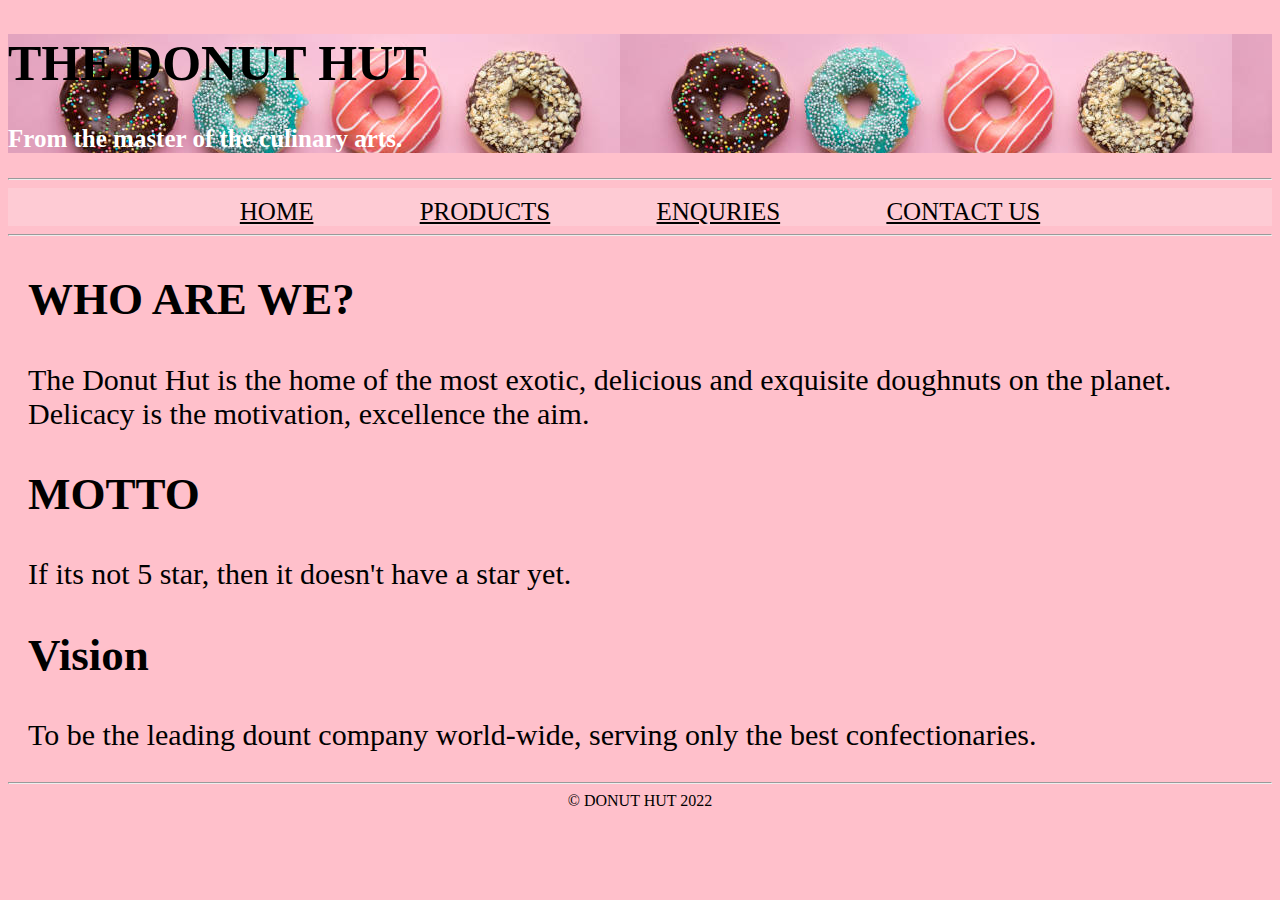
<file: index.html>
<!DOCTYPE html>

<html lang="en">

	<head>
		<meta charset="UTF-8">
		<meta name="viewport" content="width=device-width, initial-scale=1.0">
		<link rel="stylesheet" href="style.css">
		<title>DONUT HUT</title>
	</head>
	
	<body>
		<div class="header">
			<h1>THE DONUT HUT</h1>
			<p>
			 <b>From the master of the culinary arts.</b>
			</p>
		</div>
		
		<hr>
		
		<div class="navheader">
				<nav class="topnav">
					
						<a href="index.html">HOME</a>
						<a href="products.html">PRODUCTS</a>
						<a href="enquries.html">ENQURIES</a>
						<a href="contactus.html">CONTACT US</a>
				</nav>
		</div>
		
		<hr>
		
		<div class="page-body">
			<h2>WHO ARE WE?</h2>
			<p>
			 The Donut Hut is the home of the most exotic, delicious and exquisite doughnuts on the planet.<br>
			 Delicacy is the motivation, excellence the aim.
			</p>
			
			<h2>MOTTO</h2>
			<p>If its not 5 star, then it doesn't have a star yet.</p>
			
			<h2>Vision</h2>
			<p>To be the leading dount company world-wide, serving only the best confectionaries.</p>
		</div>
		
	</body>
	
	<hr>
	
	<footer>
		<div class="foot">
			&copy DONUT HUT 2022
		</div>
	</footer>
</html>
</file>
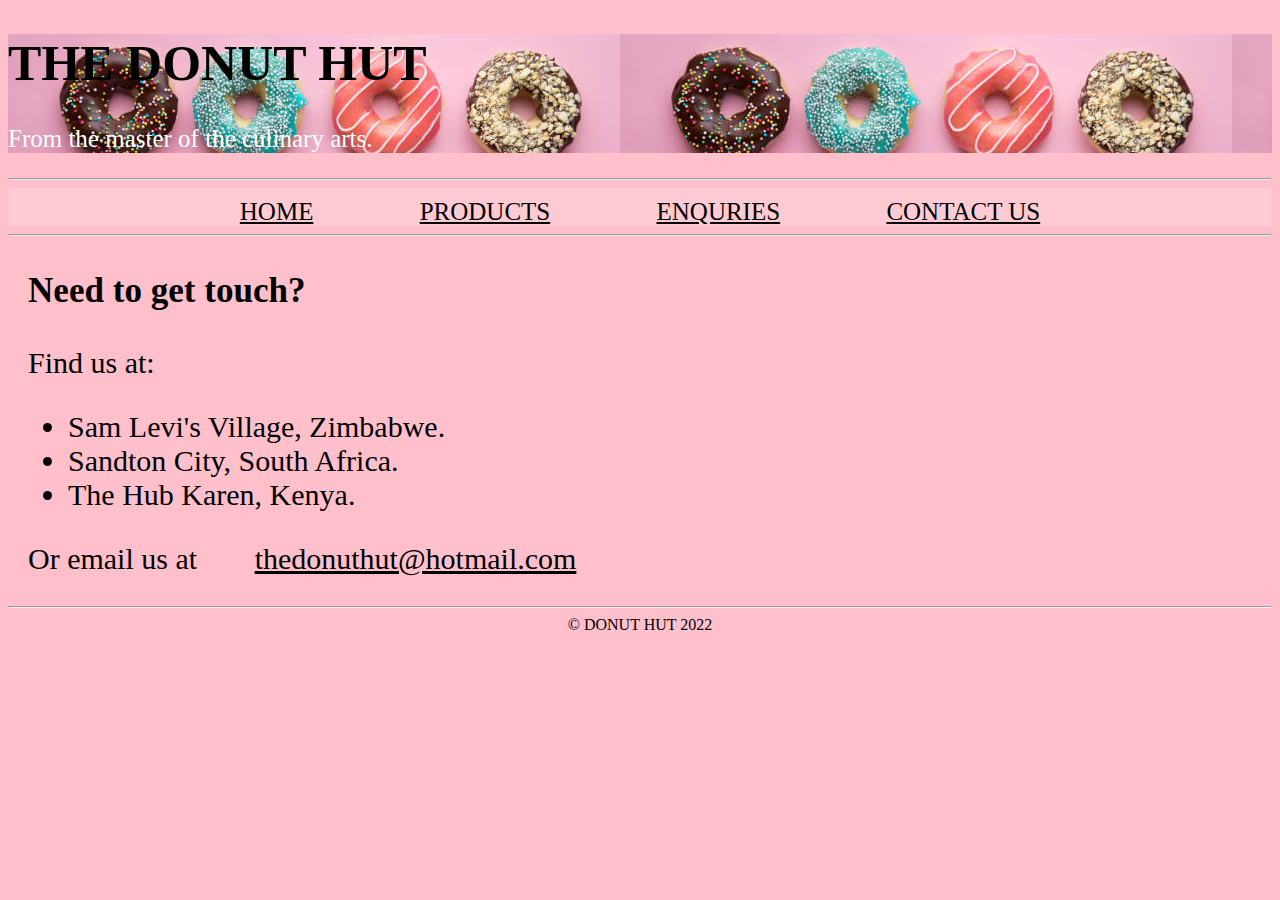
<file: contactus.html>
<!DOCTYPE html>

<html lang="en">
	<head>
		<meta charset="UTF-8">
		<meta name="viewport" content="width=device-width, initial-scale=1.0">
		<link rel="stylesheet" href="style.css">
		<title>TALK TO US</title>
	</head>
	<body>
		<div class="header">
			<h1>THE DONUT HUT</h1>
			<p>
			 From the master of the culinary arts.
			</p>
		</div>
		<hr>
		<div class="navheader">
			
				<nav class="topnav">
					
						<a href="index.html">HOME</a>
						<a href="products.html">PRODUCTS</a>
						<a href="enquries.html">ENQURIES</a>
						<a href="contactus.html">CONTACT US</a>
				</nav>
		</div>
		
		<hr>
		
		<div class="page-body">
			<h3>Need to get touch?</h3>
			Find us at: <br>
			<ul>
				<li>Sam Levi's Village, Zimbabwe.</li>
				<li>Sandton City, South Africa.</li>
				<li>The Hub Karen, Kenya.</li>
			</ul>
			
			<p>Or email us at <a href="mailto:richiempofu@gmail.com">thedonuthut@hotmail.com</a></p>
			
			
		</div>
		
	</body>
	<hr>
	<footer>
		<div class="foot">
			&copy DONUT HUT 2022
		</div>
	</footer>
</html>
</file>
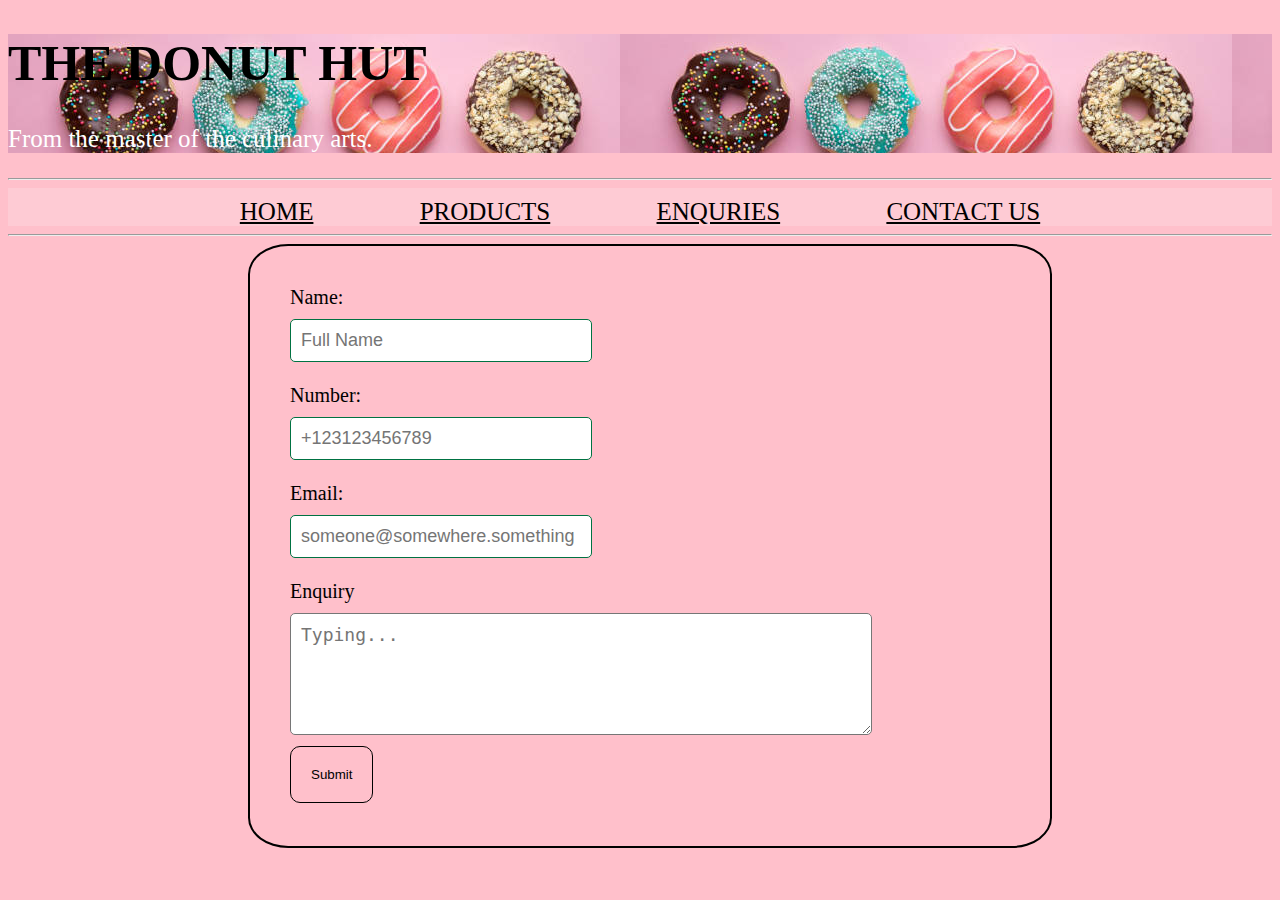
<file: enquries.html>
<!DOCTYPE html>

<html lang="en">
	<head>
		<meta charset="UTF-8">
		<meta name="viewport" content="width=device-width, initial-scale=1.0">
		<link rel="stylesheet" href="style.css">
		<title>ENQURIES</title>
	</head>
	<body>
		<div class="header">
			<h1>THE DONUT HUT</h1>
			<p>
			 From the master of the culinary arts.
			</p>
		</div>
		<hr>
		<div class="navheader">
			
				<nav class="topnav">
					<a href="index.html">HOME</a>
					<a href="products.html">PRODUCTS</a>
					<a href="enquries.html">ENQURIES</a>
					<a href="contactus.html">CONTACT US</a>
				</nav>
		</div>
		
		<hr>
		
		<div class="page-body">
			<div class="input-form">
				<form name="e-form" id="e-form">
					<div class="control">
						<label for="name">Name:</label>
						<input name="name" id="name" placeholder="Full Name">
						<div class="error hide">Please tell us your name.</div>
						
						<label for="phone">Number:</label>
						<input name="phone" placeholder="+123123456789">
						<div class="error hide">Please enter a phone number, a proper one.</div>
						
						<label for="email">Email:</label>
						<input name="email" placeholder="someone@somewhere.something">
						<div class="error hide">A proper email is required.</div>
						
						<label for="enquiry">Enquiry</label>
						<textarea name="enquiry" placeholder="Typing..."></textarea>
						<div class="error"></div>
						
						<button type="submit">Submit</button>
					</div>
				</form>
			</div>
		</div>
	</body>
	<script src="script.js"></script>
</html>
</file>
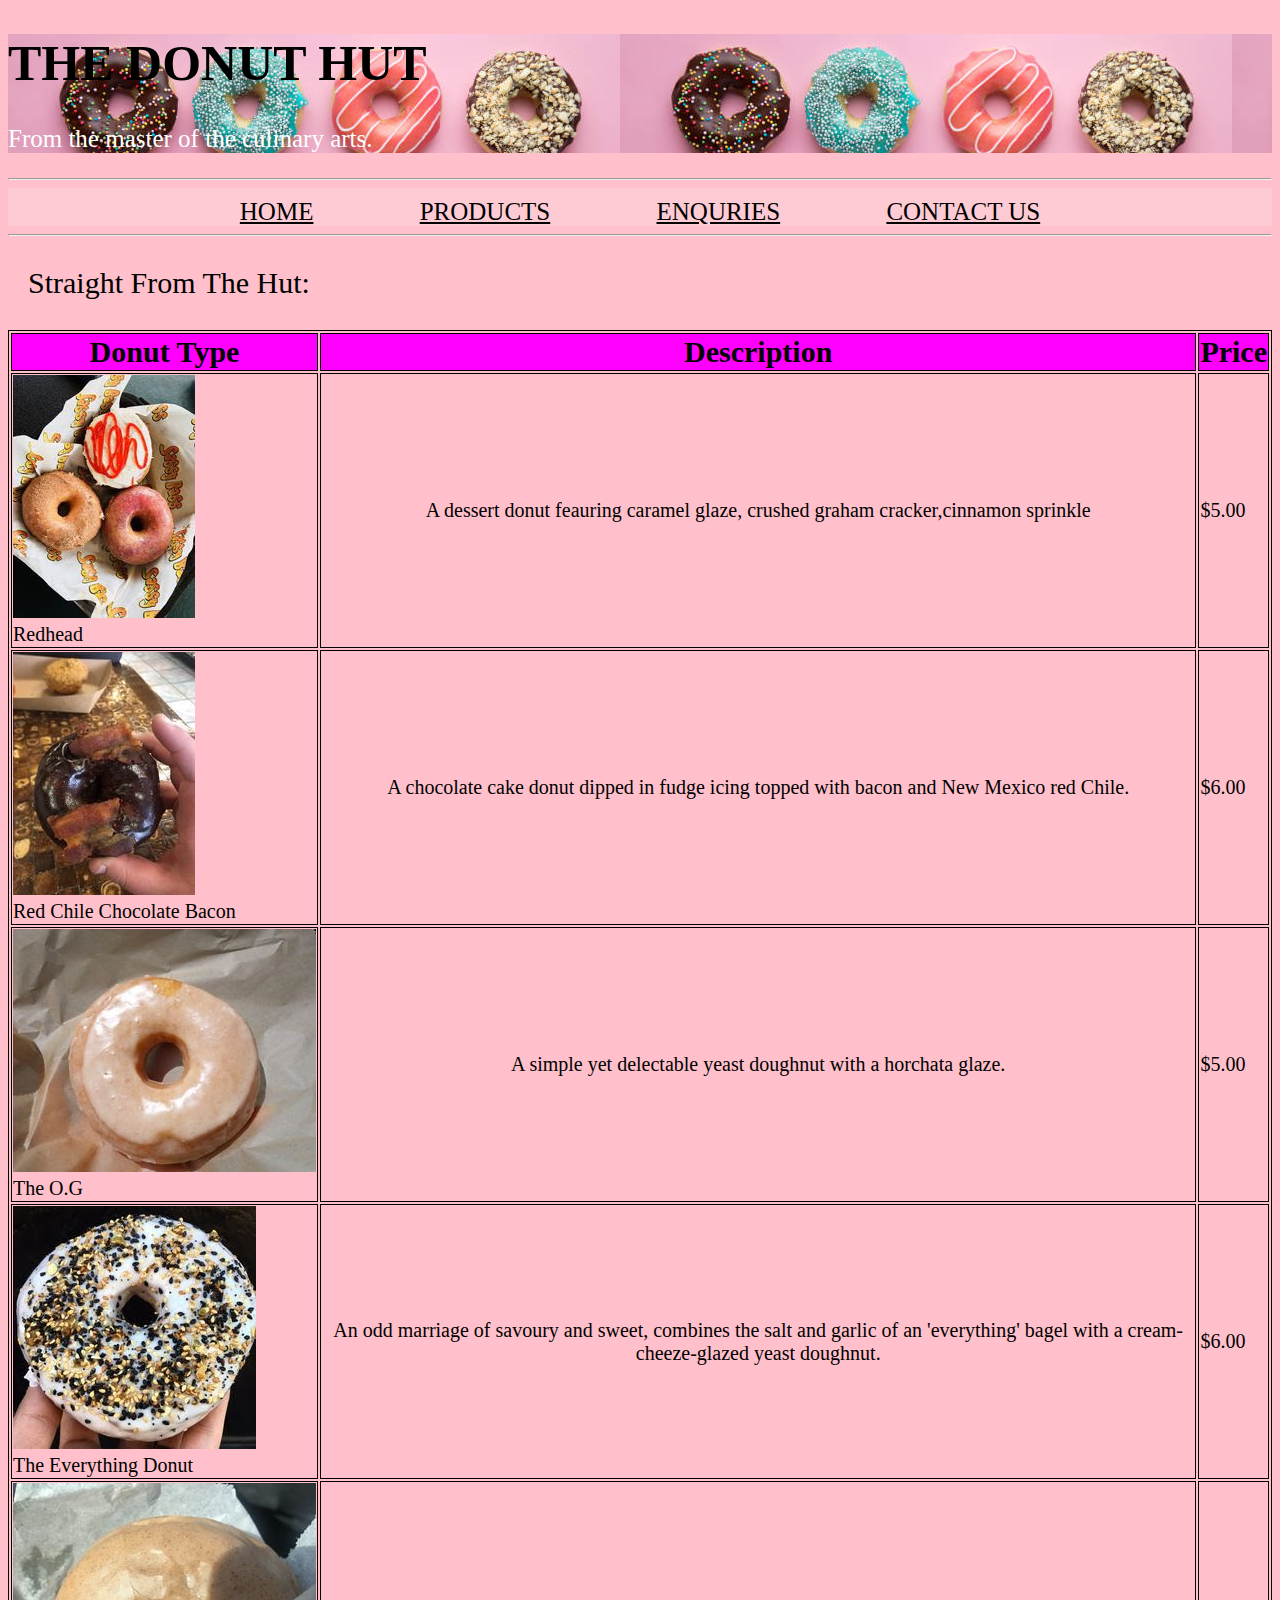
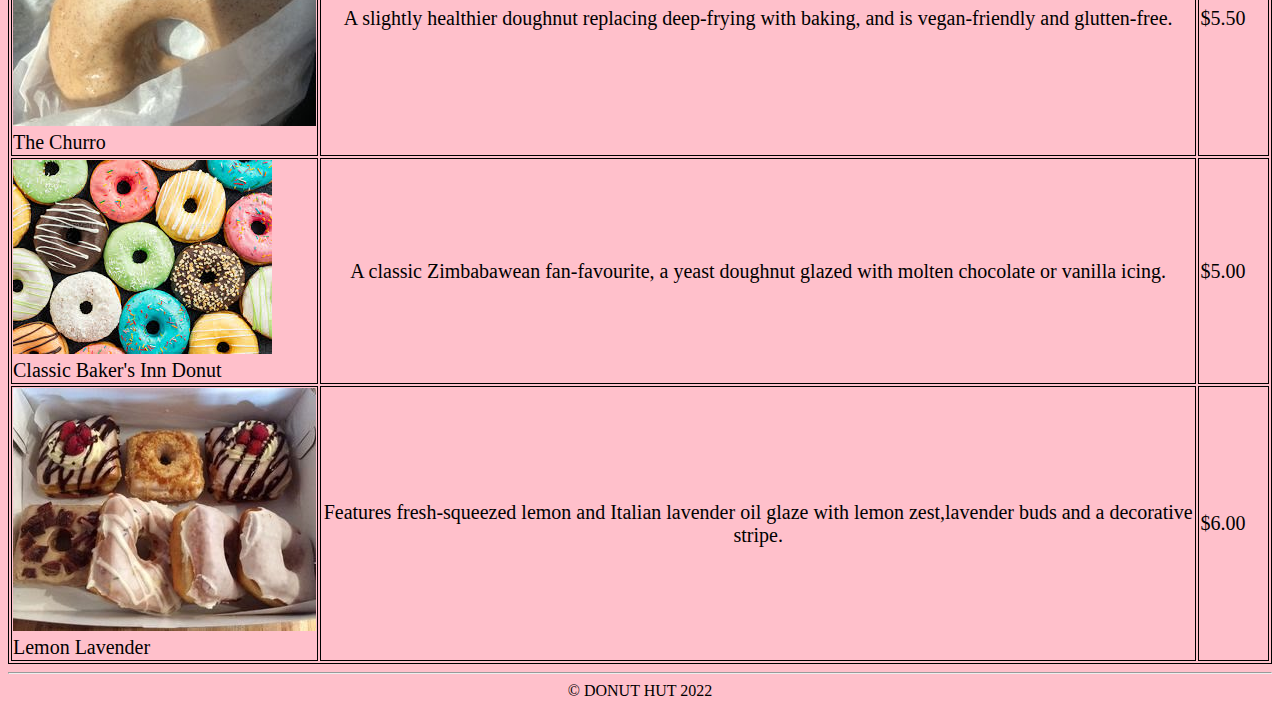
<file: products.html>
<!DOCTYPE html>

<html lang="en">
	<head>
		<meta charset="UTF-8">
		<meta name="viewport" content="width=device-width, initial-scale=1.0">
		<link rel="stylesheet" href="style.css">
		<title>OUR PRODUCTS</title>
	</head>
	<body>
		<div class="header">
			<h1>THE DONUT HUT</h1>
			<p>
			 From the master of the culinary arts.
			</p>
		</div>
		<hr>
		<div class="navheader">
			
				<nav class="topnav">
					
						<a href="index.html">HOME</a>
						<a href="products.html">PRODUCTS</a>
						<a href="enquries.html">ENQURIES</a>
						<a href="contactus.html">CONTACT US</a>
				</nav>
		</div>
		<hr>
	<div class="page-body">
		<p>Straight From The Hut:</p>
	</div>
	<div class="table">
		<table>
			<tr>
				<th>Donut Type</th>
				<th>Description</th>
				<th>Price</th>
			</tr>
			<tr>
				<td>
					<img src="redhead.jpg" alt="redhead doughnut"><br>
					Redhead
				</td>
				<td class="des">A dessert donut feauring caramel glaze, crushed graham cracker,cinnamon sprinkle</td>
				<td>$5.00</td>
				
			<tr>
				<td>
					<img src="rebel.jpg" alt="rebel donuts"><br>
					Red Chile Chocolate Bacon
					</td>
				<td class="des">A chocolate cake donut dipped in fudge icing topped with bacon and New Mexico red Chile.</td>
				<td>$6.00</td>
			</tr>
			
			<tr>
				<td>
					<img src="theog.jpg" alt="the o.g doughnut"><br>
					The O.G
					</td>
				<td class="des">A simple yet delectable yeast doughnut with a horchata glaze.</td>
				<td>$5.00</td>
			</tr>
			
			<tr>
				<td>
					<img src="everything.jpg" alt="the everything doughnut"><br>
					The Everything Donut
					</td>
				<td class="des">An odd marriage of savoury and sweet, combines the salt and garlic of an 'everything' bagel with a cream-cheeze-glazed yeast doughnut.</td>
				<td>$6.00</td>
			</tr>
			
			<tr>
				<td>
					<img src="churro.jpg" alt="the churro doughnut"><br>
					The Churro
					</td>
				<td class="des">A slightly healthier doughnut replacing deep-frying with baking, and is vegan-friendly and glutten-free.</td>
				<td>$5.50</td>
			</tr>
			<tr>
			
				<td>
					<img src="bg2.jpeg" alt="baker's inn doughnut"><br>
					Classic Baker's Inn Donut
					</td>
				<td class="des">A classic Zimbabawean fan-favourite, a yeast doughnut glazed with molten chocolate or vanilla icing.</td>
				<td>$5.00</td>
			</tr>
			<tr>
				<td>
					<img src="lemonlavender.jpg" alt="lemon lavender doughnut"><br>
					Lemon Lavender
					</td>
				<td class="des">Features fresh-squeezed lemon and Italian lavender oil glaze with lemon zest,lavender buds and a decorative stripe.</td>
				<td>$6.00</td>
			</tr>
		</table>
	</div>	
	</body>
	<hr>
	<footer>
		<div class="foot">
			&copy DONUT HUT 2022
		</div>
	</footer>
</html>
</file>
<file: style.css>
/* ---BY MPOFU RICHMOND--- */
body{
	background:pink;
}

h1{
	color:black;
	font-size:50px;
	font-family: impact;
}

table, td{
	font-size:20px;
	border: 1px solid;
}

th{
	background-color:magenta;
	font-size:30px;
	border: 1px solid;
}

  
textarea {
    width: 560px;
    border-radius: 5px;
    outline: none;
    padding: 10px;
    height: 100px;
    font-size: 18px;
}
  
button {
    color: black;
    padding: 20px;
    border: 1px solid black;
    border-radius: 10px;
    background: none;
    cursor: pointer;
    transition: all 0.5s;
    color:black;
}
  
button:hover {
    background-image: linear-gradient(
      to right,
      #e8491d 0%,
      #e8491d 100%
    );
    color: white;
}
  
form {
    padding: 40px;
}

label {
    display: block;
    font-size: 20px;
    margin-bottom: 10px;
}
 
input {
    padding: 10px;
    border-radius: 5px;
    width: 280px;
    border: 1px solid rgb(0, 114, 66);
    font-size: 18px;
    outline: none;
    color: #333;
}

.input-form{
	width:800px;
	height:600px;
	margin-left: auto;
	margin-right:auto;
	border: 2px solid black;
	border-radius: 5%;
	
}

.header{
	color:white;
	background-image: url(bg1.jpg);
	font-size:25px;	
}

.navheader {
	background-color:rgba(250,250,250,0.2);
	padding-top:10px;
}

a{
	padding:50px;
	color:black;
}

.topnav {
	padding:0px;
}

.topnav a:hover{
	color: navy;
	font-size:30px;
	-webkit-transition: all 0.3s ease 0s;
	-moz-transition: all 0.5s ease 0s;
	-o-transition: all 0.5s ease 0s;
	transition: all 0.5s ease 0s;
	position: relative;
	z-index: 999;
}

.topnav a:active{
	color:blue;
}

.topnav {
	font-size:25px;
	background: transparent;
	display: block;
	overflow: none;
	text-align: center;
	margin:0px;	
}

.more{
	background-color: peach;
}

.des{
	text-align:center;
	font-family: impact;
}

.page-body{
	font-size: 30px;
	padding-left: 20px;
}


.invalid {
    border: 1px solid red;
}
  
.mb-2 {
    margin-bottom: 20px;
}
  
.mb-4 {
    margin-bottom: 40px;
}
  
.control {
    font-size: 20px;
    margin-bottom: 10px;
}
  
.error {
    color: red;
    font-size: 14px;
    margin-top: 6px;
}
  

.hide {
    opacity: 0;
}



.foot {
	text-align:center;
}
</file>
